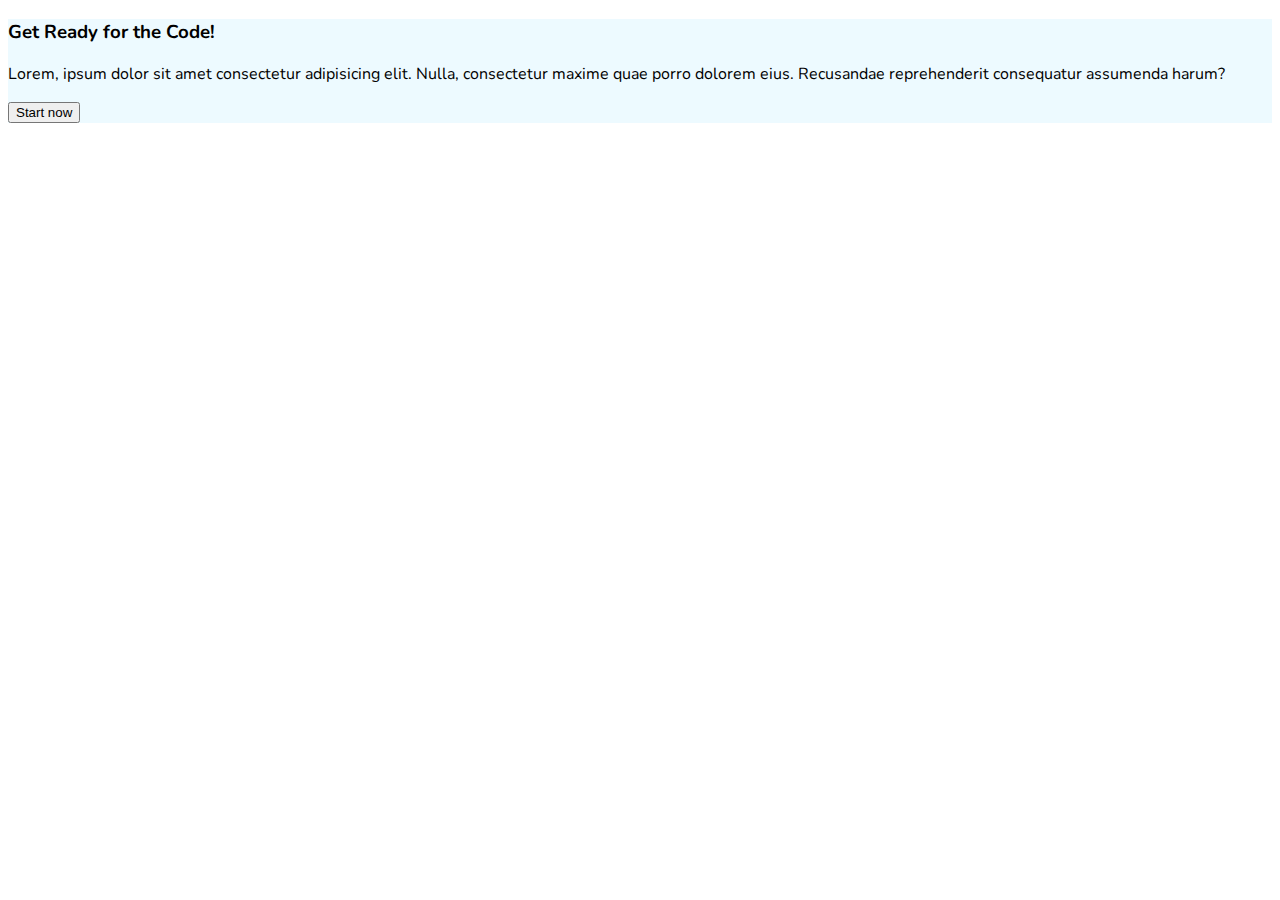
<file: hero-section/index.html>
<!doctype html>
<html lang="en">
  <head>
    <!-- Required meta tags -->
    <meta charset="utf-8">
    <meta name="viewport" content="width=device-width, initial-scale=1">

    <!-- Bootstrap CSS -->
    <link href="https://cdn.jsdelivr.net/npm/bootstrap@5.1.3/dist/css/bootstrap.min.css" rel="stylesheet" integrity="sha384-1BmE4kWBq78iYhFldvKuhfTAU6auU8tT94WrHftjDbrCEXSU1oBoqyl2QvZ6jIW3" crossorigin="anonymous">
    <link href="style.css" rel="stylesheet">
    <link href="https://fonts.googleapis.com/css?family=Nunito&display=swap" rel="stylesheet">
    <title>Hero Section</title>
  </head>
  <body>

  <section class="hero py-5">
    <div class="container">
      <div class="row">
        <div class="col-lg-8 col-md-8 col-sm-12">
          <h3 class="display-4 fw-bold">Get Ready for the Code!</h3>
          <p class="text-muted">Lorem, ipsum dolor sit amet consectetur adipisicing elit. Nulla, consectetur maxime quae porro dolorem eius. Recusandae reprehenderit consequatur assumenda harum?</p>
          <button class="btn btn-primary rounded-pill px-4 py-2 shadow">Start now</button>
        </div>
      </div>
    </div>
  </section>

  <script src="https://cdn.jsdelivr.net/npm/bootstrap@5.1.3/dist/js/bootstrap.bundle.min.js" integrity="sha384-ka7Sk0Gln4gmtz2MlQnikT1wXgYsOg+OMhuP+IlRH9sENBO0LRn5q+8nbTov4+1p" crossorigin="anonymous"></script>
</body>
</html>
</file>
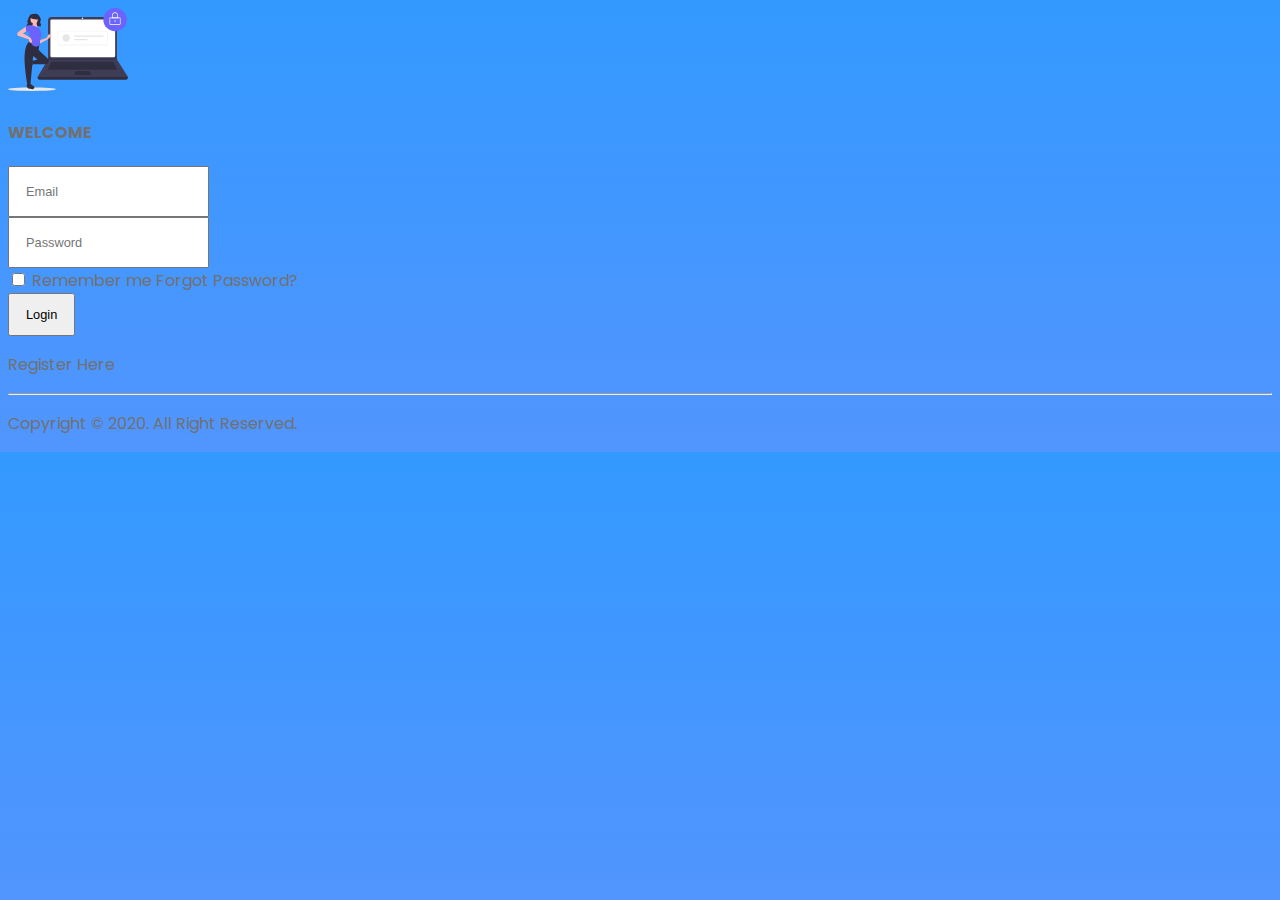
<file: login-form-1/index.html>
<!doctype html>
<html lang="en">
  <head>
    <!-- Required meta tags -->
    <meta charset="utf-8">
    <meta name="viewport" content="width=device-width, initial-scale=1">

    <!-- Bootstrap CSS -->
    <link href="https://cdn.jsdelivr.net/npm/bootstrap@5.1.3/dist/css/bootstrap.min.css" rel="stylesheet" integrity="sha384-1BmE4kWBq78iYhFldvKuhfTAU6auU8tT94WrHftjDbrCEXSU1oBoqyl2QvZ6jIW3" crossorigin="anonymous">
    <link href="style.css" rel="stylesheet">
    <link href="https://fonts.googleapis.com/css?family=Poppins&display=swap" rel="stylesheet">
    <title>Login Form Sederhana</title>
  </head>
  <body>

  <div class="container">
    <div class="row justify-content-center">
      <div class="col-lg-7">
  
        <div class="card p-4 shadow-lg rounded-lg border-0 my-4">
          <img src="img/login.svg" alt="login" class="d-block mx-auto">
            <h4 class="py-3 text-center">WELCOME</h4>
              <form class="login">
                <div class="mb-3">
                  <input type="email" class="form-control rounded-pill mb-3" placeholder="Email">
                </div>
                <div class="mb-3">
                  <input type="password" class="form-control rounded-pill" placeholder="Password">
                </div>
                <div class="mb-3">
                  <div class="form-check">
                    <input class="form-check-input custom-checkbox" type="checkbox" value="" id="flexCheckDefault">
                    <label class="form-check-label small" for="flexCheckDefault">
                      Remember me
                    </label>
                    <a href="" class="float-end small">Forgot Password?</a>
                  </div>
                </div>
                <div class="d-grid">
                  <button href="index.html" class="btn btn-primary rounded-pill btn-block">
                    Login
                  </button>
                </div>
              </form>
    
          <p class="small text-center my-4"><a href="registration.html">Register Here</a></p>
            <hr>
          <p class="small text-center mt-3 mb-0">Copyright &copy; 2020. All Right Reserved.</p>
        </div>
          
      </div>
    </div>
  </div>

  <script src="https://cdn.jsdelivr.net/npm/bootstrap@5.1.3/dist/js/bootstrap.bundle.min.js" integrity="sha384-ka7Sk0Gln4gmtz2MlQnikT1wXgYsOg+OMhuP+IlRH9sENBO0LRn5q+8nbTov4+1p" crossorigin="anonymous"></script>
</body>
</html>
</file>
<file: hero-section/style.css>
.hero {
  background-color: #edfaff;
  font-family: 'Nunito', sans-serif;
}
/*# sourceMappingURL=style.css.map */
</file>
<file: login-form-1/style.css>
body {
  background-image: -webkit-gradient(linear, left bottom, left top, from(#5295FE), to(#3399FF));
  background-image: linear-gradient(0deg, #5295FE 0%, #3399FF 100%);
  font-family: 'Poppins', sans-serif;
  color: #717171;
}

a {
  color: #717171;
  text-decoration: none;
}

a:hover {
  text-decoration: none;
  -webkit-transition: 0.8s;
  transition: 0.8s;
}

form.login .custom-checkbox label {
  line-height: 1.5rem;
}

form.login .form-control {
  font-size: 0.8rem;
  padding: 1rem;
}

form.login .btn {
  font-size: 0.8rem;
  padding: 0.75rem 1rem;
}

.card img {
  max-width: 120px;
}
/*# sourceMappingURL=style.css.map */
</file>
